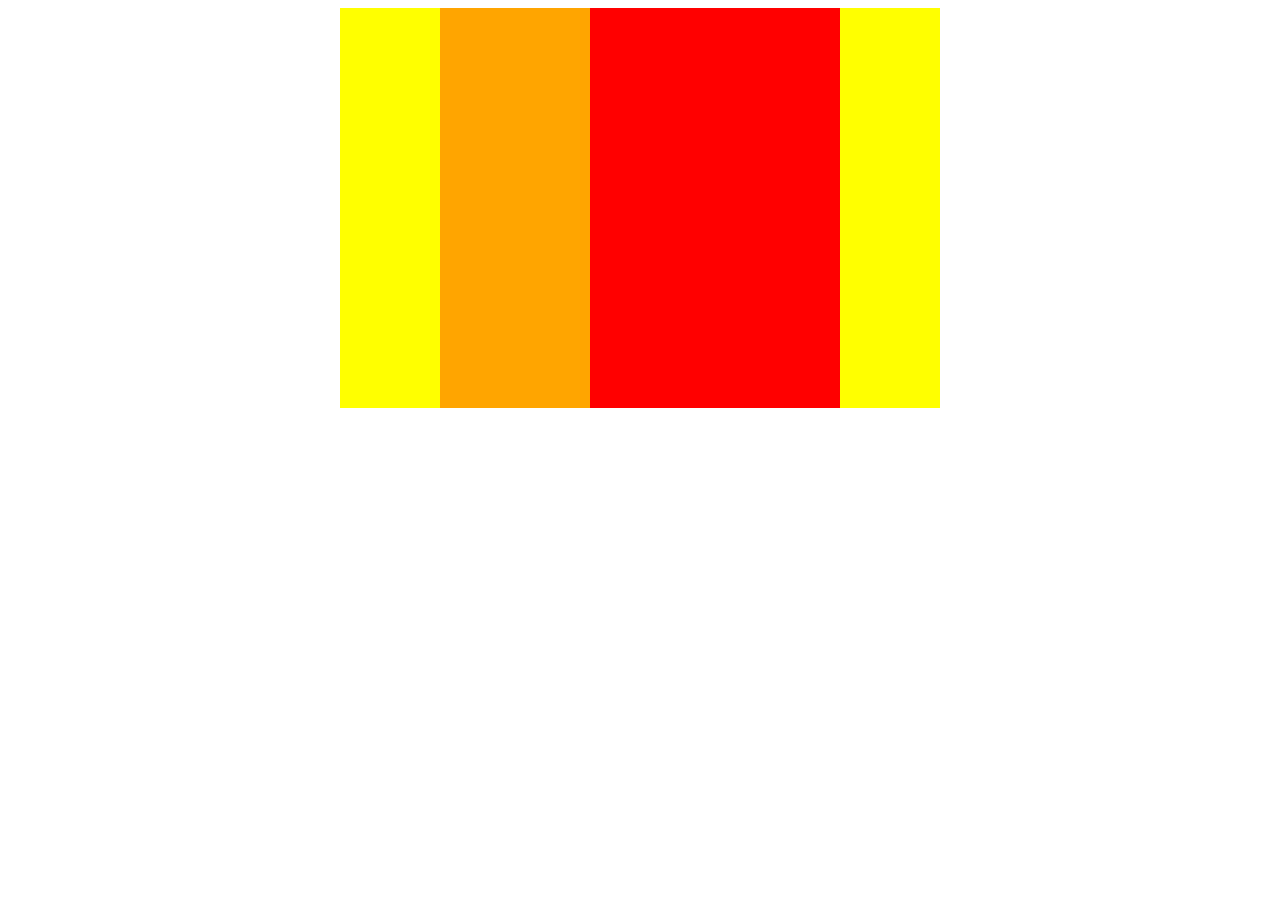
<file: boxes/index.html>
<!DOCTYPE html>
<html lang="ja">
  <head>
   <meta charset="UTF-8">
   <link rel="stylesheet" href="style.css"/>
   <title>BOXES</title>
  </head>

  <body>
    <div class="boxes">
      <div class="box1"></div>
      <div class="box2"></div>
    </div>
  </body>
</html>
</file>
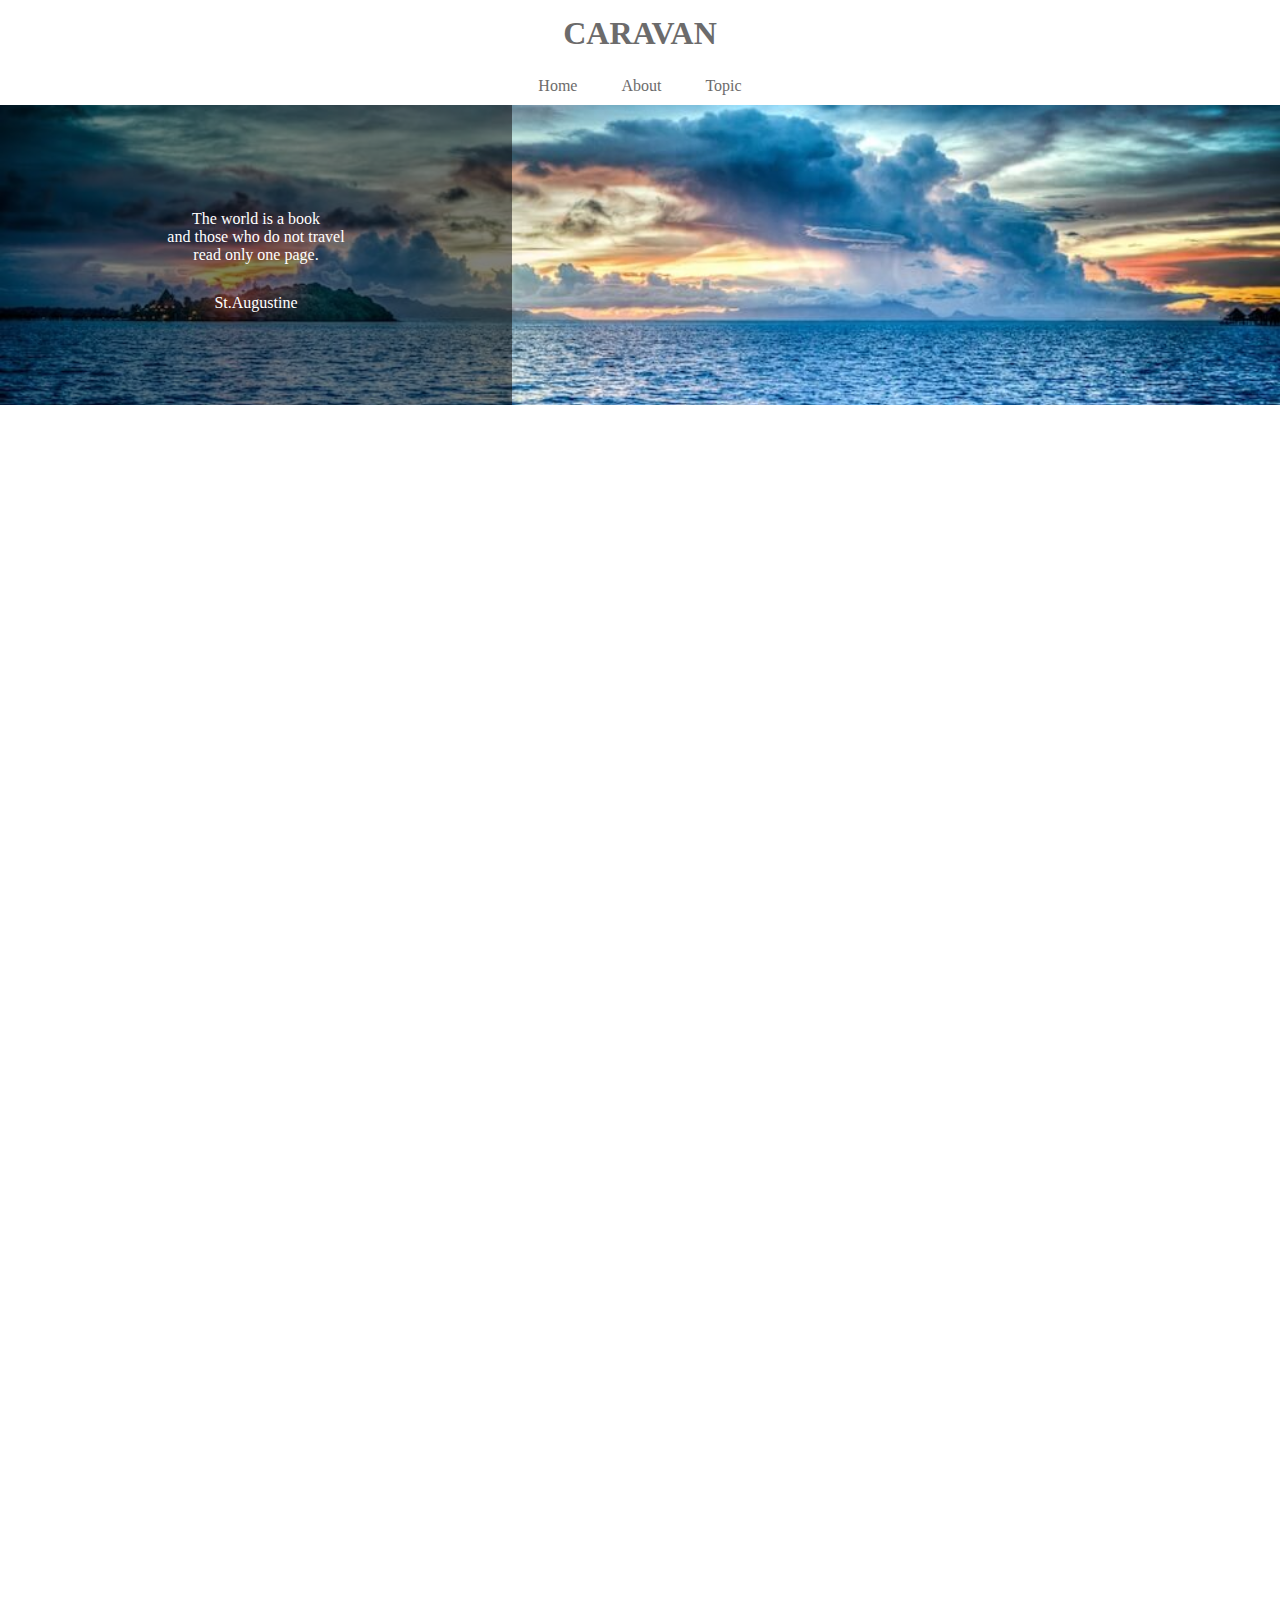
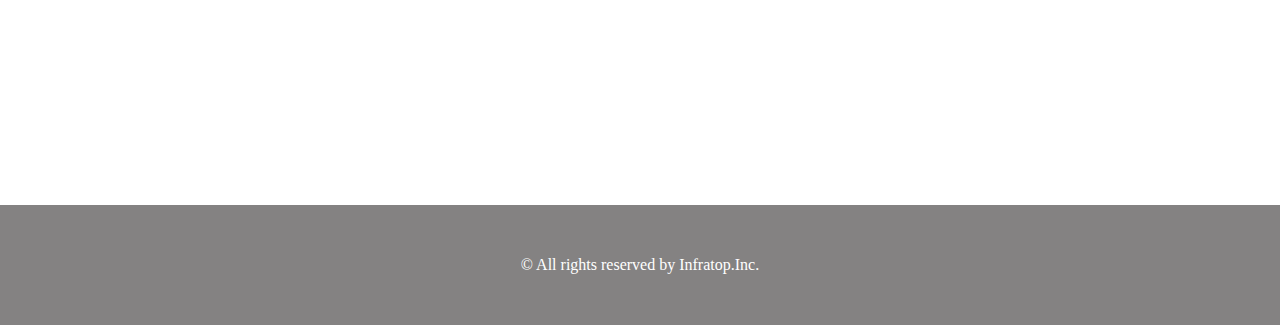
<file: caravan/index.html>
<!DOCTYPE html>
<html lang="ja">
  <head>
    <meta charset="UTF-8" />
    <!-- CSSファイルの読み込み -->
    <link rel="stylesheet" href="style.css" />
    <title>CARAVAN</title>
  </head>

  <body>
    <!-- header -->
    <header>
      <h1 class="heading">
        <a href="index.html">
          CARAVAN
        </a>
      </h1>
    </header>

    <!-- navigation -->
    <nav>
      <ul class="nav-list">
        <li class="nav-list-item">
          <a href="index.html">Home</a>
        </li>
        <li class="nav-list-item">About</li>
        <li class="nav-list-item">Topic</li>

      </ul>
    </nav>

    <div class="main-visual">
      <div class="main-visual-content">
        <p class="main-visual-text">
          The world is a book<br/>
          and those who do not travel<br/>
          read only one page.
        </p>
        
        <p class="main-visual-name">
          St.Augustine
        </p>
      </div>
    </div>

    <div class="main">
      <div class="blog"></div>
      <div class="sidebar"></div>
    </div>

    <!-- footer -->
    <footer>
      <p class="footer-text">© All rights reserved by Infratop.Inc.</p>
    </footer>

  </body>
</html>
</file>
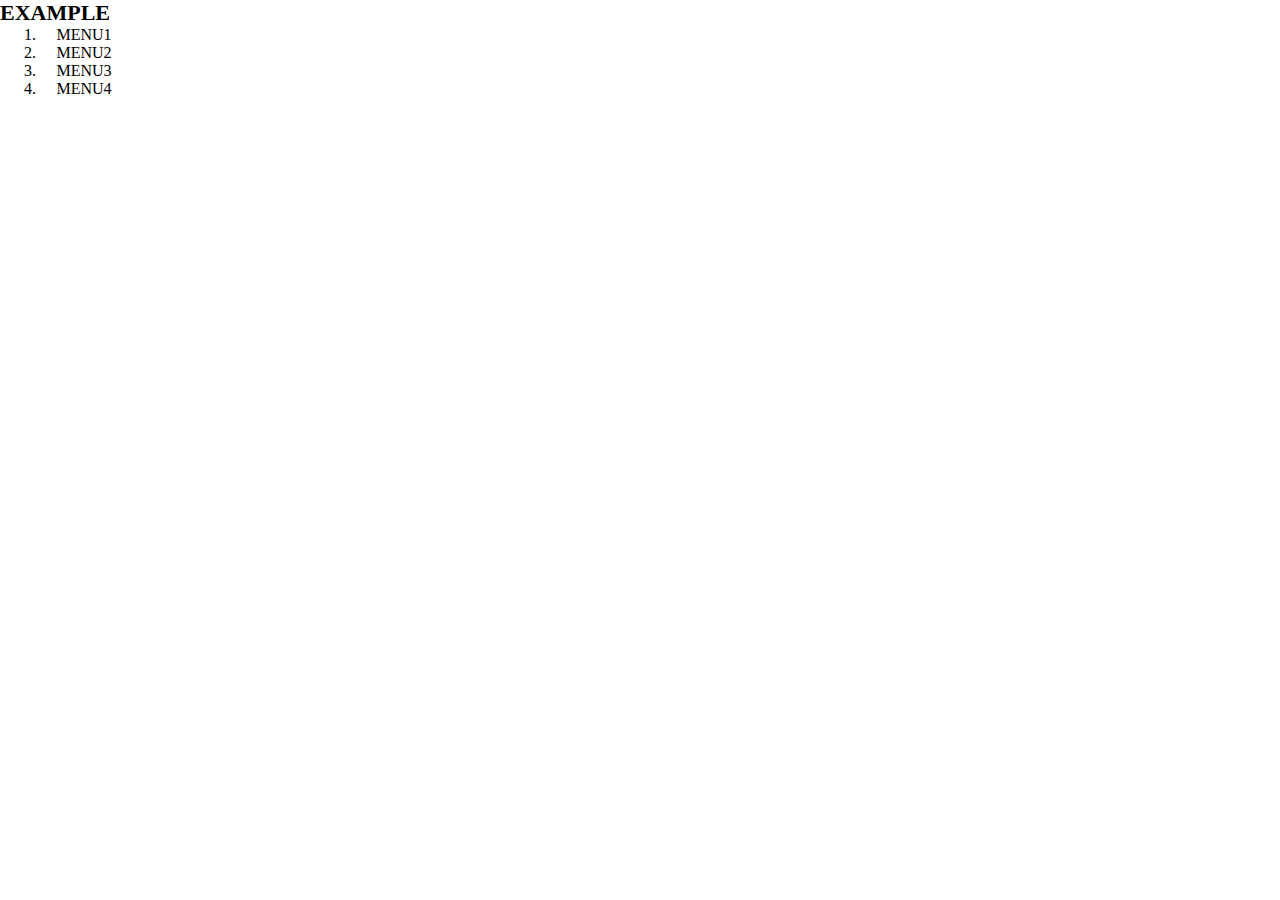
<file: Q3/index.html>
<!DOCTYPE html>
<html lang="ja">
  <head>
    <meta charset="UTF-8"/>
    <link rel="stylesheet" href="style.css"/>
    <title>EXAMPLE</title>
  </head>
  <body>
    <header>
      <h1 class="headline">EXAMPLE</h1>
      <nav class="nav">
        <ol class="list">
          <li class="list-item">MENU1</li>
          <li class="list-item">MENU2</li>
          <li class="list-item">MENU3</li>
          <li class="list-item">MENU4</li>
        </ol>
      </nav>
    </header>
  </body>

</html>
</file>
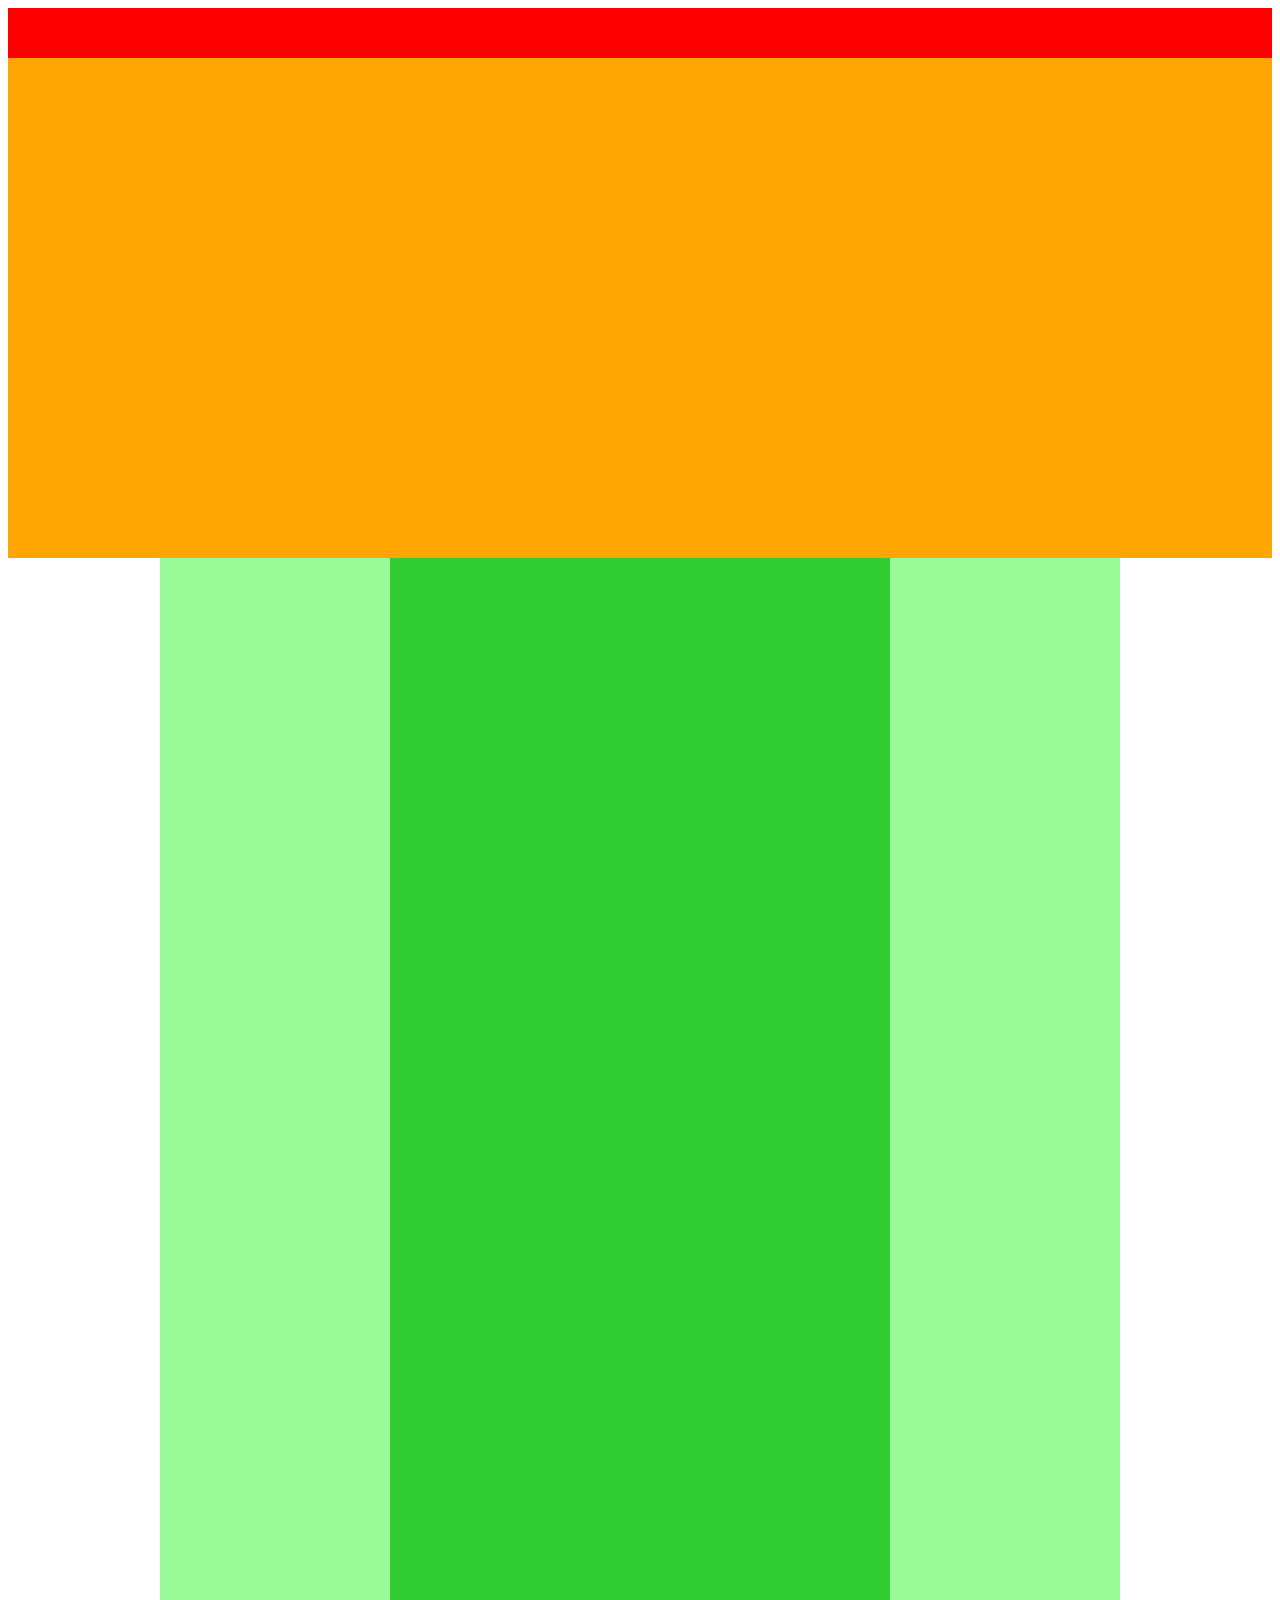
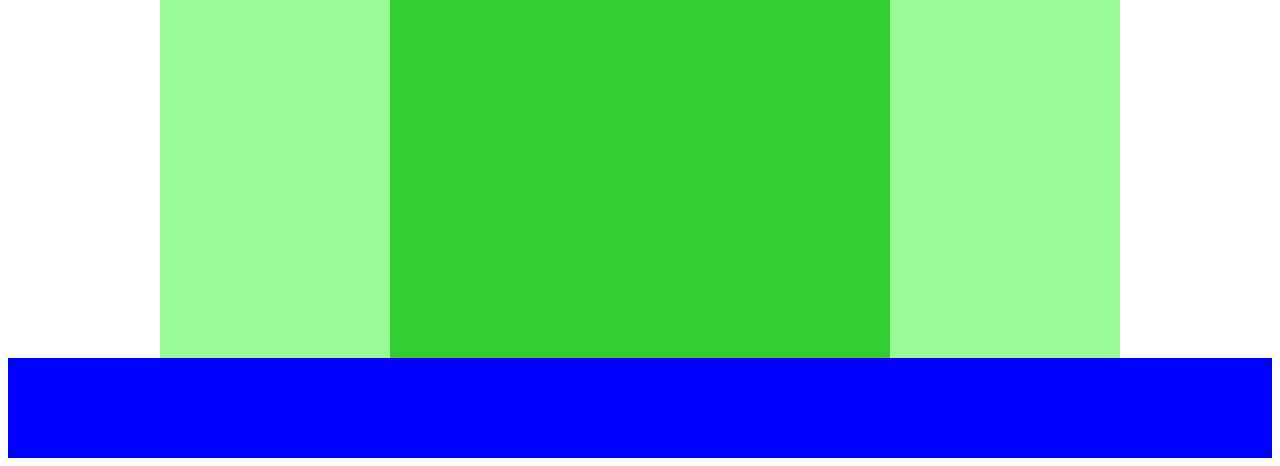
<file: エクササイズ４/index.html>
<!DOCTYPE html>
<html lang="ja">
  <head>
    <meta charset="UTF-8">
    <link rel="stylesheet" href="style.css">
    <title>エクササイズ４</title>
  </head>

  <body>
    <div class="header"></div>
    <div class="main-visual"></div>
    <div class="main">
      <div class="sidebar-left"></div>
      <div class="blog"></div>
      <div class="sidebar-right"></div>
    </div>
    <div class="footer"></div>
  </body>
</html>
</file>
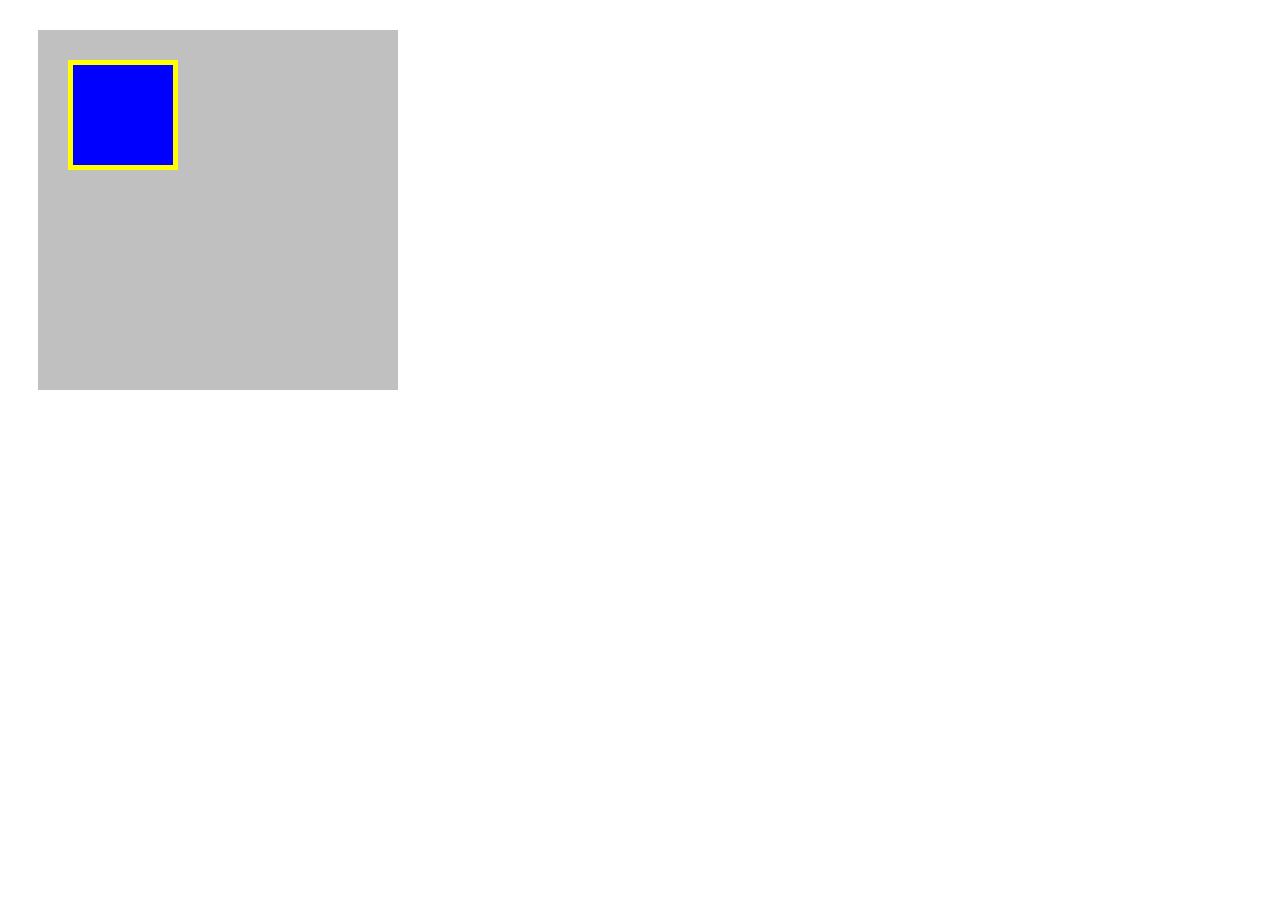
<file: box.html>
<!DOCTYPE html>
<html lang="ja">
  <head>
    <meta charset="UTF-8">
    <link rel="stylesheet" href="box.css">
    <title>BOX</title>
  </head>

  <body>
    <div class="box1">
      <div class="box2"></div>
    </div>
  </body>
</html>
</file>
<file: boxes/style.css>
.boxes {
  width: 600px;
  background-color: yellow;
  display: flex;
  justify-content: center;
  margin: 0 auto;
}

.box1 {
  width: 150px;
  height: 400px;
  background-color: orange;
}

.box2 {
  width: 250px;
  height: 400px;
  background-color: red;
}
</file>
<file: caravan/style.css>
/* ブラウザがそれぞれ持っているCSSをリセットするための記述 */
* {
  margin: 0;
  padding: 0;
  box-sizing: border-box;
  color: #6c6b6b;
}

a {
  text-decoration: none;
}

header {
  width: 90%;
  padding: 15px 0;
  margin: 0 auto;
  text-align: center;
}

header .heading {
  font-size: 32px;
}

.nav-list {
  text-align: center;
  padding: 10px 0;
  margin: 0 auto;
}

.nav-list-item {
  list-style: none;
  display: inline-block;
  margin: 0 20px;
}

.main-visual {
  width: 100%; /* 横幅いっぱい */
  height: 300px; /* 高さ300px */
  background-image: url(img/mv.jpg);
  background-size: cover;
  background-position: center;
}

.main-visual-content {
  width: 40%;
  height: 300px; /* 親の高さに揃える */
  background-color: rgba(0, 0, 0, 0.5);
  text-align: center;
  padding-top: 105px;
}

.main-visual-text {
  color: #fff;
}

.main-visual-name {
  margin-top: 30px;
  color: #fff;
}

.main {
  width: 840px; /* 横幅840px */
  display: flex; /* Flexboxの利用 */
  justify-content: center; /* 子要素の横並び・中央寄せ */
  margin: 0 auto; /* 中央寄せ（左右に余白がないとできない） */
}

.blog {
  width: 600px; /* 横幅600px */
  height: 1400px; /* 高さ1400px */
}

.sidebar {
  width: 240px; /* 横幅240px */
  height: 1400px; /* 高さ1400px */
}

footer {
  width: 100%;
  height: 120px;
  text-align: center;
  line-height: 120px;
  background-color: #848282;
}

.footer-text {
  color: #fff;
}
</file>
<file: Q3/style.css>
* {
  margin: 0;
  padding: 0;
  box-sizing: border-box;
}

header {
  width: 10%;
}

.headline {
  font-size: 22px;
}

nav {
  text-align: center;
}

.list {
  padding-left: 40px;
}
</file>
<file: エクササイズ４/style.css>
.header {
  width: 100%;
  height: 50px;
  background-color: red;
}

.main-visual {
  width: 100%;
  height: 500px;
  background-color: orange;
}

.main {
  width: 960px;
  margin: 0 auto;
  display: flex;
  justify-content: center;
}

.sidebar-left {
  width: 230px;
  height: 1400px;
  background-color: palegreen;
}
.blog {
  width: 500px;
  height: 1400px;
  background-color: limegreen;
}

.sidebar-right {
  width: 230px;
  height: 1400px;
  background-color: palegreen;
}

.footer {
  width: 100%;
  height: 100px;
  background-color: blue;
}
</file>
<file: box.css>
.box1 {
  width: 300px;
  height: 300px;
  background-color: silver;
  margin: 30px;
  padding: 30px;
}

.box2 {
  width: 100px;
  height: 100px;
  background-color: blue;
  border: 5px solid yellow;
}
</file>
